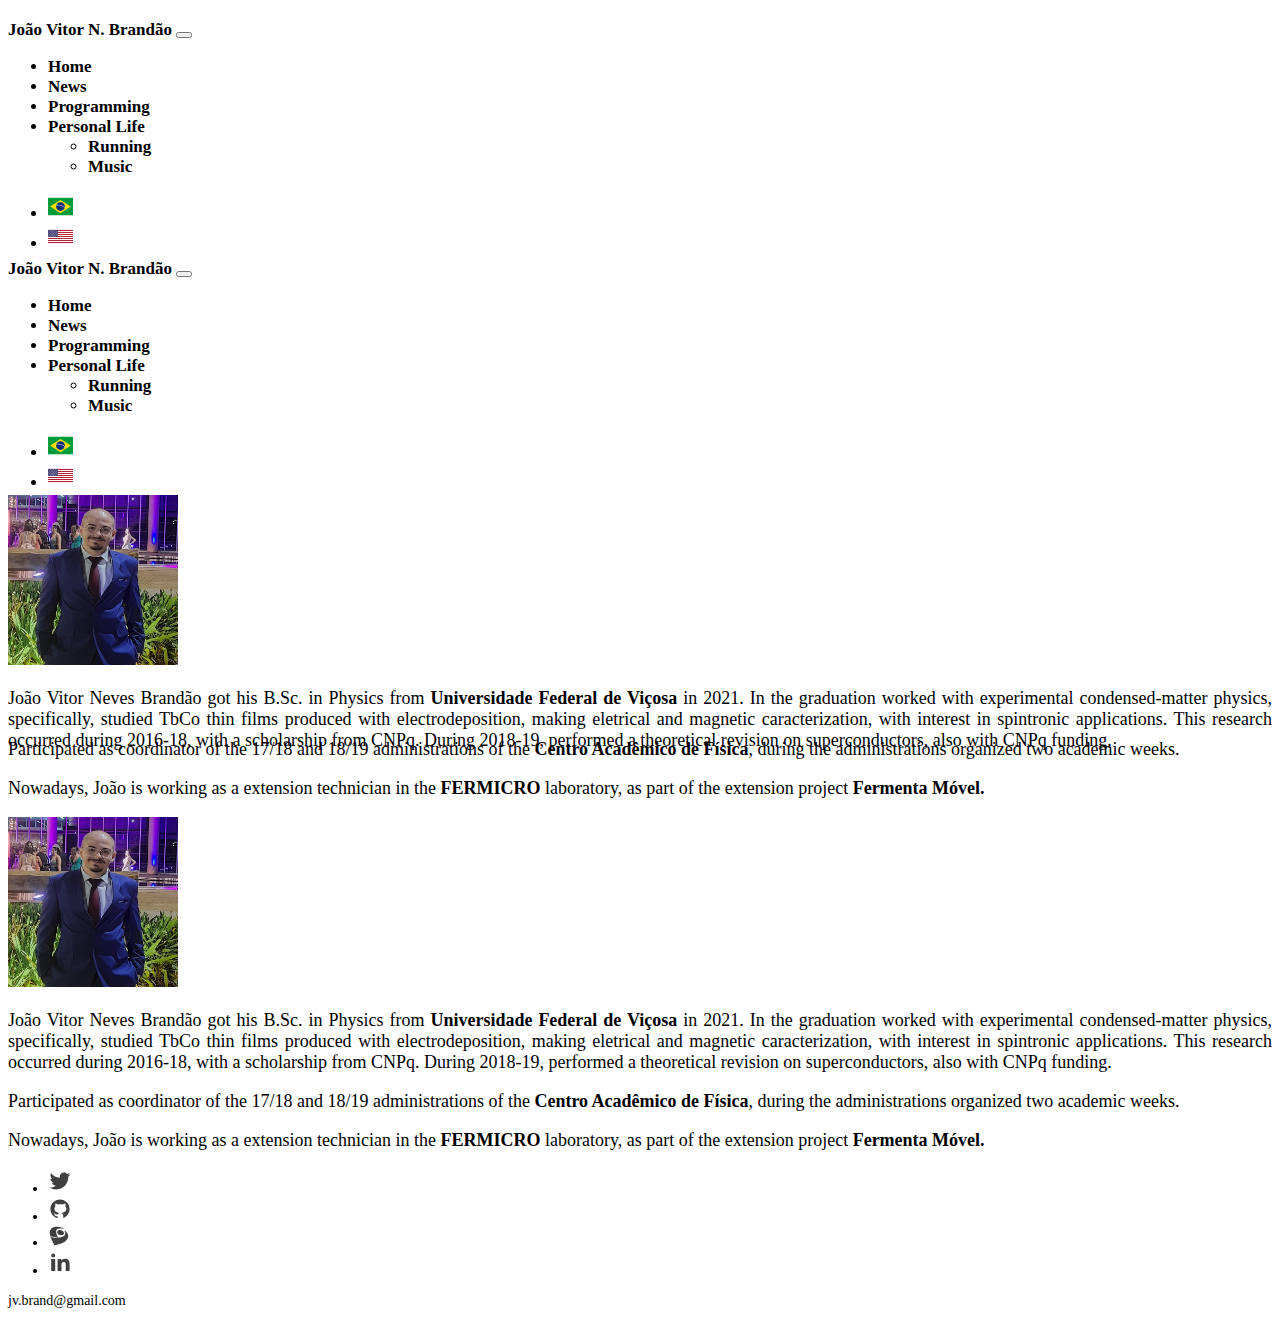
<file: index.html>
<!DOCTYPE html>

<html lang="en">
    <head>
        <meta charset="utf-8">
        <meta name="viewport" content="width=device-width, initial-scale=1">

        <link href="https://cdn.jsdelivr.net/npm/bootstrap@5.2.3/dist/css/bootstrap.min.css" rel="stylesheet" integrity="sha384-rbsA2VBKQhggwzxH7pPCaAqO46MgnOM80zW1RWuH61DGLwZJEdK2Kadq2F9CUG65" crossorigin="anonymous">
        <link href="styles.css" rel="stylesheet">

        <title>João Vitor N. Brandão</title>

    </head>
    <body>

        <!-- Navbar in screens on lg or bigger -->
        <header class="header-margin">
          <nav class="d-none d-lg-block navbar navbar-expand-lg bg-transparent sticky-top" aria-label="Main navigation">
            <div class="container-fluid d-flex align-items-center" role="navigation">
              <div class="d-flex justify-content-start ms-4 pe-4">
                <a class="navbar-brand" href="index.html">João Vitor N. Brandão</a>
                <button class="navbar-toggler" type="button" data-bs-toggle="collapse" data-bs-target="#navbarSupportedContent" aria-controls="navbarSupportedContent" aria-expanded="false" aria-label="Toggle navigation">
                  <span class="navbar-toggler-icon"></span>
                </button>
              </div>
              <div class="collapse navbar-collapse d-flex justify-content-center" id="navbarSupportedContent">
                <ul class="navbar-nav mb-lg-0">
                  <li class="nav-item">
                    <a class="nav-link active" aria-current="page" href="index.html">Home</a>
                  </li>
                  <li class="nav-item">
                    <a class="nav-link" href="news.html">News</a>
                  </li>
                  <li class="nav-item">
                    <a class="nav-link" href="programming.html">Programming</a>
                  </li>
                  <li class="nav-item dropdown">
                    <a class="nav-link dropdown-toggle" href="personal_life.html" role="button" data-bs-toggle="dropdown" aria-expanded="false">
                      Personal Life
                    </a>
                    <ul class="dropdown-menu">
                      <li><a class="dropdown-item" href="#">Running</a></li>
                      <li><a class="dropdown-item" href="#">Music</a></li>
                    </ul>
                  </li>
                </ul>
              </div>
              <div class="d-flex justify-content-end collapse navbar-collapse me-4 pe-4" id="navbarSupportedContent">
                <ul class="navbar-nav mb-lg-0">
                  <li class="nav-item"><a href="index_pt.html" class="nav-link"><img src="images/brasil.svg" class="flag"></a></li>
                  <li class="nav-item"><a href="index.html" class="nav-link"><img src="images/usa.svg" class="flag"></a></li>
                </ul>
              </div>
            </div>
          </nav>
        </header>

        <!-- Header on screens smaller than lg -->
        <header class="header-margin">
          <nav class="d-lg-none navbar bg-transparent sticky-top" aria-label="Main navigation">
            <div class="container-fluid d-flex justify-content-center align-items-center" role="navigation">
              <div class="m-auto p-auto">
                <a class="navbar-brand" href="index.html">João Vitor N. Brandão</a>
                <button class="navbar-toggler" type="button" data-bs-toggle="collapse" data-bs-target="#navbarSupportedContent" aria-controls="navbarSupportedContent" aria-expanded="false" aria-label="Toggle navigation">
                  <span class="navbar-toggler-icon"></span>
                </button>
              </div>
              <div class="collapse navbar-collapse" id="navbarSupportedContent">
                <ul class="navbar-nav mb-lg-0">
                  <li class="nav-item">
                    <a class="nav-link active" aria-current="page" href="index.html">Home</a>
                  </li>
                  <li class="nav-item">
                    <a class="nav-link" href="news.html">News</a>
                  </li>
                  <li class="nav-item">
                    <a class="nav-link" href="programming.html">Programming</a>
                  </li>
                  <li class="nav-item dropdown">
                    <a class="nav-link dropdown-toggle" href="personal_life.html" role="button" data-bs-toggle="dropdown" aria-expanded="false">
                      Personal Life
                    </a>
                    <ul class="dropdown-menu">
                      <li><a class="dropdown-item" href="#">Running</a></li>
                      <li><a class="dropdown-item" href="#">Music</a></li>
                    </ul>
                  </li>
                </ul>
              </div>
              <div class="collapse navbar-collapse" id="navbarSupportedContent">
                <ul class="navbar-nav mb-lg-0">
                  <li class="nav-item"><a href="index_pt.html" class="nav-link"><img src="images/brasil.svg" class="flag"></a></li>
                  <li class="nav-item"><a href="index.html" class="nav-link"><img src="images/usa.svg" class="flag"></a></li>
                </ul>
              </div>
          </nav>
        </header>

        <!-- Main text of the page on lg screen or bigger -->
        <main>
          <div class="d-none d-lg-block container text-center mx-auto my-auto px-auto py-auto">
            <div class="row justify-content-md-center">
              <div class="col col-lg-2 align-self-center">
                  <img src="images/profile_picture.jpg" id="profile" class=" img-fluid rounded-circle mx-auto d-block" alt="Picture of João Vitor">
              </div>
              <div class="col-6 m-4 p-4">
                  <p>João Vitor Neves Brandão got his B.Sc. in Physics from <a href="https://ufv.br/">Universidade Federal de Viçosa</a> in 2021. In the graduation worked with experimental condensed-matter physics, specifically, studied TbCo thin films produced with electrodeposition, making eletrical and magnetic caracterization, with interest in spintronic applications. This research occurred during 2016-18, with a scholarship from CNPq. During 2018-19, performed a theoretical revision on superconductors, also with CNPq funding.</p>
              </div>
            </div>

            <div id="negative" class="row justify-content-md-center mx-auto px-auto mb-4">
              <div class="col-8">
                <p>Participated as coordinator of the 17/18 and 18/19 administrations of the <a href="https://www.instagram.com/cafis.ufv/">Centro Acadêmico de Física</a>, during the administrations organized two academic weeks.</p>
                <p>Nowadays, João is working as a extension technician in the <a href="https://www.instagram.com/fermicro.ufv/">FERMICRO</a> laboratory, as part of the extension project <a href="https://www.instagram.com/fermentamovel/">Fermenta Móvel.</a></p>
              </div>
            </div>
          </div>
        </main>

        <!-- Main text of the page on screens smaller than lg -->
        <main>
          <div class="d-lg-none container text-center mx-auto my-auto px-auto py-auto">
            <div class="row justify-content-md-center my-4">
              <div class="col align-self-center">
                <img src="images/profile_picture.jpg" id="profile" class=" img-fluid rounded-circle mx-auto d-block" alt="Picture of João Vitor">
              </div>
            </div>
            <div class="row justify-content-md-center my-4">
              <div class="col align-self-center">
                <p>João Vitor Neves Brandão got his B.Sc. in Physics from <a href="https://ufv.br/">Universidade Federal de Viçosa</a> in 2021. In the graduation worked with experimental condensed-matter physics, specifically, studied TbCo thin films produced with electrodeposition, making eletrical and magnetic caracterization, with interest in spintronic applications. This research occurred during 2016-18, with a scholarship from CNPq. During 2018-19, performed a theoretical revision on superconductors, also with CNPq funding.</p>
                <p>Participated as coordinator of the 17/18 and 18/19 administrations of the <a href="https://www.instagram.com/cafis.ufv/">Centro Acadêmico de Física</a>, during the administrations organized two academic weeks.</p>
                <p>Nowadays, João is working as a extension technician in the <a href="https://www.instagram.com/fermicro.ufv/">FERMICRO</a> laboratory, as part of the extension project <a href="https://www.instagram.com/fermentamovel/">Fermenta Móvel.</a></p>
              </div>
            </div>
          </div>
        </main>

        <!-- Footer of the page -->
        <footer>
          <div class="container text-center">
            <div class="row justify-content-md-center">
              <ul class="list-inline">
                <li class="list-inline-item text-muted"><a href="https://twitter.com/JoaoLJ81"><img src="images/twitter.svg"></a></li>
                <li class="list-inline-item text-muted"><a href="https://github.com/JoaoLJ81"><img src="images/github.svg"></a></li>
                <li class="list-inline-item text-muted"><a href="http://lattes.cnpq.br/5144723806682925"><img src="images/lattes.svg"></a></li>
                <li class="list-inline-item text-muted"><a href="http://linkedin.com/in/joao-vitor-neves-brandao-313176255"><img src="images/linkedin.svg"></a></li>
              </ul>

            </div>

            <div class="row justify-content-center align-self-center">
              <p class="text-muted text-center">jv.brand@gmail.com</p>
            </div>
          </div>
        </footer>




        <script src="https://cdn.jsdelivr.net/npm/bootstrap@5.2.3/dist/js/bootstrap.bundle.min.js" integrity="sha384-kenU1KFdBIe4zVF0s0G1M5b4hcpxyD9F7jL+jjXkk+Q2h455rYXK/7HAuoJl+0I4" crossorigin="anonymous"></script>
    </body>
</html>
</file>
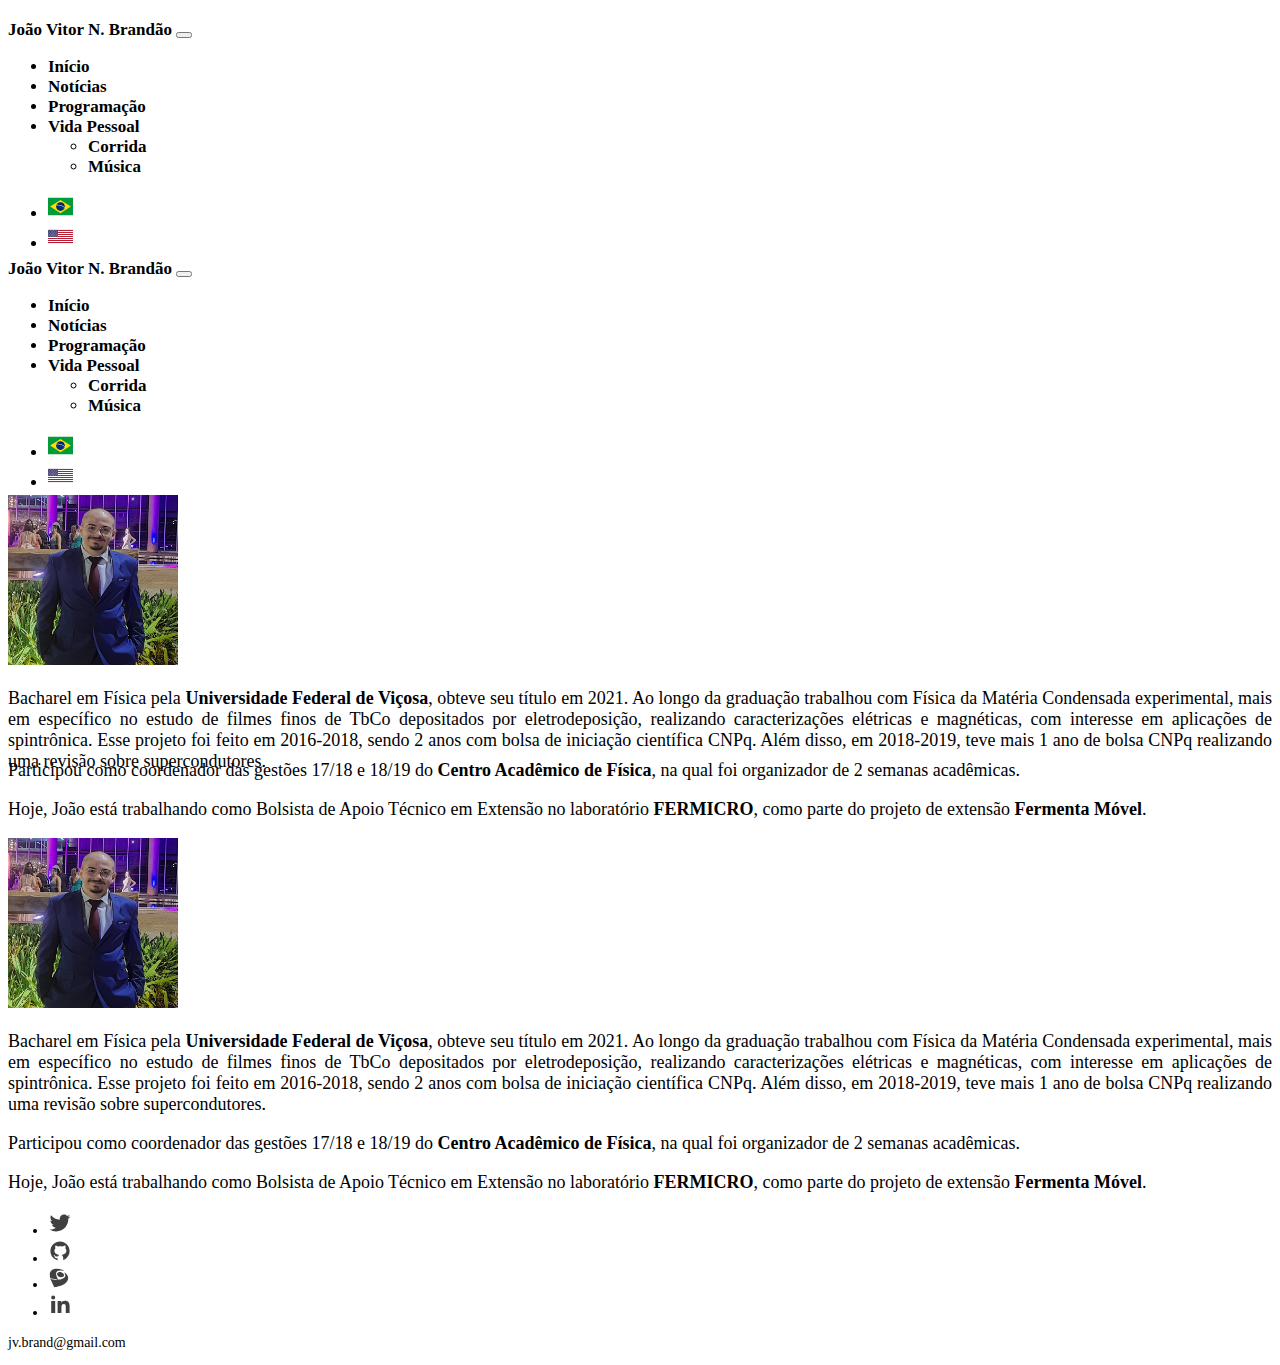
<file: index_pt.html>
<!DOCTYPE html>

<html lang="pt-BR">
    <head>
        <meta charset="utf-8">
        <meta name="viewport" content="width=device-width, initial-scale=1">

        <link href="https://cdn.jsdelivr.net/npm/bootstrap@5.2.3/dist/css/bootstrap.min.css" rel="stylesheet" integrity="sha384-rbsA2VBKQhggwzxH7pPCaAqO46MgnOM80zW1RWuH61DGLwZJEdK2Kadq2F9CUG65" crossorigin="anonymous">
        <link href="styles.css" rel="stylesheet">

        <title>João Vitor N. Brandão</title>

    </head>
    <body>

        <!-- Navbar in screens on lg or bigger -->
        <header class="header-margin">
            <nav class="d-none d-lg-block navbar navbar-expand-lg bg-transparent sticky-top" aria-label="Main navigation">
              <div class="container-fluid d-flex align-items-center" role="navigation">
                <div class="d-flex justify-content-start ms-4 pe-4">
                  <a class="navbar-brand" href="index.html">João Vitor N. Brandão</a>
                  <button class="navbar-toggler" type="button" data-bs-toggle="collapse" data-bs-target="#navbarSupportedContent" aria-controls="navbarSupportedContent" aria-expanded="false" aria-label="Toggle navigation">
                    <span class="navbar-toggler-icon"></span>
                  </button>
                </div>
                <div class="collapse navbar-collapse d-flex justify-content-center" id="navbarSupportedContent">
                  <ul class="navbar-nav mb-lg-0">
                    <li class="nav-item">
                      <a class="nav-link active" aria-current="page" href="index_pt.html">Início</a>
                    </li>
                    <li class="nav-item">
                      <a class="nav-link" href="news_pt.html">Notícias</a>
                    </li>
                    <li class="nav-item">
                      <a class="nav-link" href="programming_pt.html">Programação</a>
                    </li>
                    <li class="nav-item dropdown">
                      <a class="nav-link dropdown-toggle" href="personal_life_pt.html" role="button" data-bs-toggle="dropdown" aria-expanded="false">
                        Vida Pessoal
                      </a>
                      <ul class="dropdown-menu">
                        <li><a class="dropdown-item" href="#">Corrida</a></li>
                        <li><a class="dropdown-item" href="#">Música</a></li>
                      </ul>
                    </li>
                  </ul>
                </div>
                <div class="d-flex justify-content-end collapse navbar-collapse me-4 pe-4" id="navbarSupportedContent">
                  <ul class="navbar-nav mb-lg-0">
                    <li class="nav-item"><a href="index_pt.html" class="nav-link"><img src="images/brasil.svg" class="flag"></a></li>
                    <li class="nav-item"><a href="index.html" class="nav-link"><img src="images/usa.svg" class="flag"></a></li>
                  </ul>
                </div>
              </div>
            </nav>
          </header>

          <!-- Header on screens smaller than lg -->
          <header class="header-margin">
            <nav class="d-lg-none navbar bg-transparent sticky-top" aria-label="Main navigation">
              <div class="container-fluid d-flex justify-content-center align-items-center" role="navigation">
                <div class="m-auto p-auto">
                  <a class="navbar-brand" href="index_pt.html">João Vitor N. Brandão</a>
                  <button class="navbar-toggler" type="button" data-bs-toggle="collapse" data-bs-target="#navbarSupportedContent" aria-controls="navbarSupportedContent" aria-expanded="false" aria-label="Toggle navigation">
                    <span class="navbar-toggler-icon"></span>
                  </button>
                </div>
                <div class="collapse navbar-collapse" id="navbarSupportedContent">
                  <ul class="navbar-nav mb-lg-0">
                    <li class="nav-item">
                      <a class="nav-link active" aria-current="page" href="index_pt.html">Início</a>
                    </li>
                    <li class="nav-item">
                      <a class="nav-link" href="news_pt.html">Notícias</a>
                    </li>
                    <li class="nav-item">
                      <a class="nav-link" href="programming_pt.html">Programação</a>
                    </li>
                    <li class="nav-item dropdown">
                      <a class="nav-link dropdown-toggle" href="personal_life_pt.html" role="button" data-bs-toggle="dropdown" aria-expanded="false">
                        Vida Pessoal
                      </a>
                      <ul class="dropdown-menu">
                        <li><a class="dropdown-item" href="#">Corrida</a></li>
                        <li><a class="dropdown-item" href="#">Música</a></li>
                      </ul>
                    </li>
                  </ul>
                </div>
                <div class="collapse navbar-collapse" id="navbarSupportedContent">
                  <ul class="navbar-nav mb-lg-0">
                    <li class="nav-item"><a href="index_pt.html" class="nav-link"><img src="images/brasil.svg" class="flag"></a></li>
                    <li class="nav-item"><a href="index.html" class="nav-link"><img src="images/usa.svg" class="flag"></a></li>
                  </ul>
                </div>
            </nav>
          </header>

        <!-- Main text of the page on lg screen or bigger -->
        <main>
          <div class="d-none d-lg-block container text-center mx-auto my-auto px-auto py-auto">
            <div class="row justify-content-md-center">
              <div class="col col-lg-2 align-self-center">
                  <img src="images/profile_picture.jpg" id="profile" class=" img-fluid rounded-circle mx-auto d-block" alt="Picture of João Vitor">
              </div>
              <div class="col-6 m-4 p-4">
                <p>Bacharel em Física pela <a href="https://ufv.br/">Universidade Federal de Viçosa</a>, obteve seu título em 2021. Ao longo da graduação trabalhou com Física da Matéria Condensada experimental, mais em específico no estudo de filmes finos de TbCo depositados por eletrodeposição, realizando caracterizações elétricas e magnéticas, com interesse em aplicações de spintrônica. Esse projeto foi feito em 2016-2018, sendo 2 anos com bolsa de iniciação científica CNPq. Além disso, em 2018-2019, teve mais 1 ano de bolsa CNPq realizando uma revisão sobre supercondutores.</p>
              </div>
            </div>

            <div id="negative" class="row justify-content-md-center mx-auto px-auto mb-4">
              <div class="col-8">
                <p>Participou como coordenador das gestões 17/18 e 18/19 do <a href="https://www.instagram.com/cafis.ufv/">Centro Acadêmico de Física</a>, na qual foi organizador de 2 semanas acadêmicas.</p>
                <p>Hoje, João está trabalhando como Bolsista de Apoio Técnico em Extensão no laboratório <a href="https://www.instagram.com/fermicro.ufv/">FERMICRO</a>, como parte do projeto de extensão <a href="https://www.instagram.com/fermentamovel/">Fermenta Móvel</a>.
              </div>
            </div>
          </div>
        </main>

        <!-- Main text of the page on screens smaller than lg -->
        <main>
            <div class="d-lg-none container text-center mx-auto my-auto px-auto py-auto">
              <div class="row justify-content-md-center my-4">
                <div class="col align-self-center">
                  <img src="images/profile_picture.jpg" id="profile" class=" img-fluid rounded-circle mx-auto d-block" alt="Picture of João Vitor">
                </div>
              </div>
              <div class="row justify-content-md-center my-4">
                <div class="col align-self-center">
                    <p>Bacharel em Física pela <a href="https://ufv.br/">Universidade Federal de Viçosa</a>, obteve seu título em 2021. Ao longo da graduação trabalhou com Física da Matéria Condensada experimental, mais em específico no estudo de filmes finos de TbCo depositados por eletrodeposição, realizando caracterizações elétricas e magnéticas, com interesse em aplicações de spintrônica. Esse projeto foi feito em 2016-2018, sendo 2 anos com bolsa de iniciação científica CNPq. Além disso, em 2018-2019, teve mais 1 ano de bolsa CNPq realizando uma revisão sobre supercondutores.</p>
                    <p>Participou como coordenador das gestões 17/18 e 18/19 do <a href="https://www.instagram.com/cafis.ufv/">Centro Acadêmico de Física</a>, na qual foi organizador de 2 semanas acadêmicas.</p>
                    <p>Hoje, João está trabalhando como Bolsista de Apoio Técnico em Extensão no laboratório <a href="https://www.instagram.com/fermicro.ufv/">FERMICRO</a>, como parte do projeto de extensão <a href="https://www.instagram.com/fermentamovel/">Fermenta Móvel</a>.
                </div>
              </div>
            </div>
        </main>

        <!-- Footer of the page -->
        <footer>
          <div class="container text-center">
            <div class="row justify-content-md-center">
              <ul class="list-inline">
                <li class="list-inline-item text-muted"><a href="https://twitter.com/JoaoLJ81"><img src="images/twitter.svg"></a></li>
                <li class="list-inline-item text-muted"><a href="https://github.com/JoaoLJ81"><img src="images/github.svg"></a></li>
                <li class="list-inline-item text-muted"><a href="http://lattes.cnpq.br/5144723806682925"><img src="images/lattes.svg"></a></li>
                <li class="list-inline-item text-muted"><a href="http://linkedin.com/in/joao-vitor-neves-brandao-313176255"><img src="images/linkedin.svg"></a></li>
              </ul>

            </div>

            <div class="row justify-content-center align-self-center">
              <p class="text-muted text-center">jv.brand@gmail.com</p>
            </div>
          </div>
        </footer>




        <script src="https://cdn.jsdelivr.net/npm/bootstrap@5.2.3/dist/js/bootstrap.bundle.min.js" integrity="sha384-kenU1KFdBIe4zVF0s0G1M5b4hcpxyD9F7jL+jjXkk+Q2h455rYXK/7HAuoJl+0I4" crossorigin="anonymous"></script>
    </body>
</html>
</file>
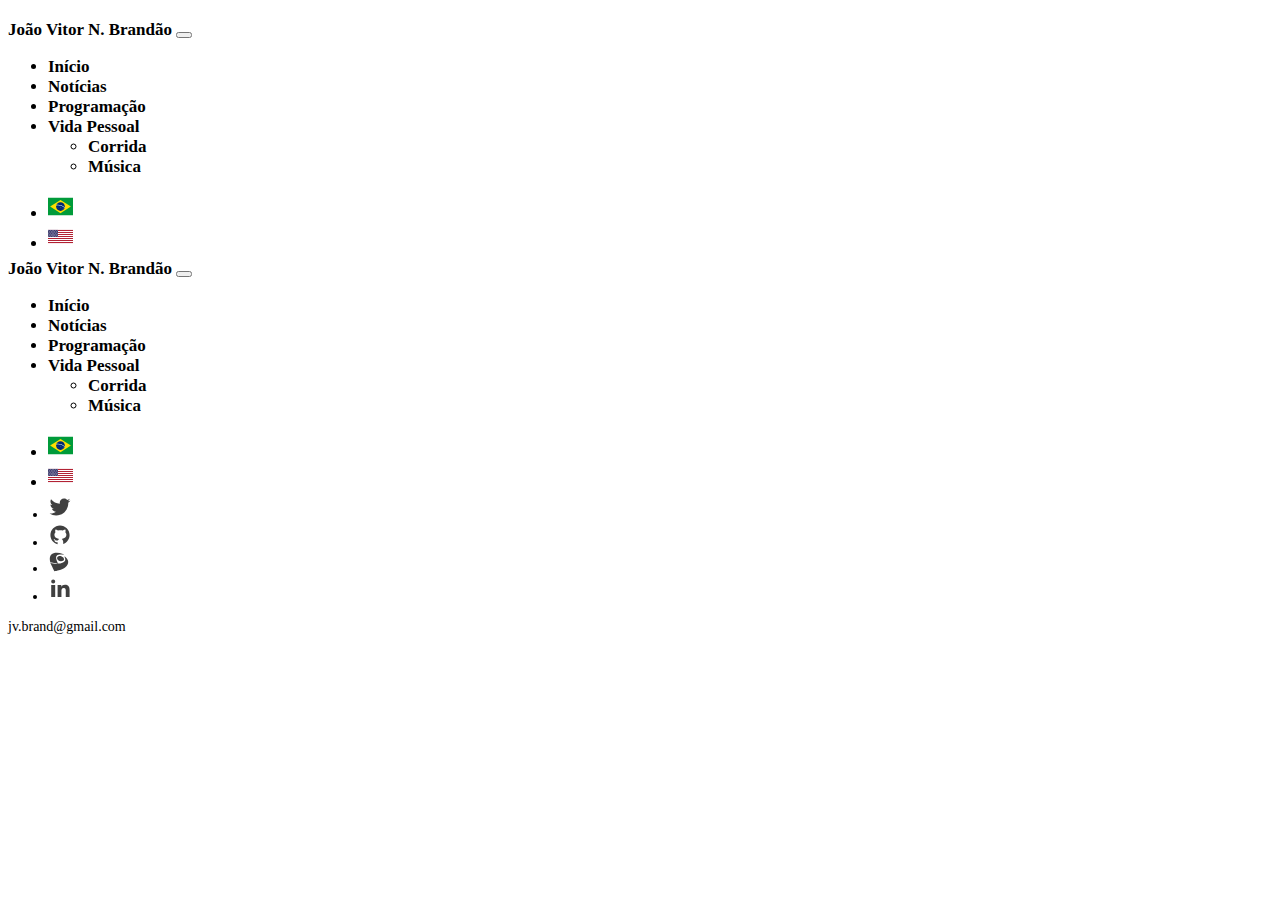
<file: news.html>
<!DOCTYPE html>

<html lang="en">
    <head>
        <meta charset="utf-8">
        <meta name="viewport" content="width=device-width, initial-scale=1">

        <link href="https://cdn.jsdelivr.net/npm/bootstrap@5.2.3/dist/css/bootstrap.min.css" rel="stylesheet" integrity="sha384-rbsA2VBKQhggwzxH7pPCaAqO46MgnOM80zW1RWuH61DGLwZJEdK2Kadq2F9CUG65" crossorigin="anonymous">
        <link href="styles.css" rel="stylesheet">

        <title>João Vitor N. Brandão</title>

    </head>
    <body>

        <!-- Navbar in screens on lg or bigger -->
        <header class="header-margin">
            <nav class="d-none d-lg-block navbar navbar-expand-lg bg-transparent sticky-top" aria-label="Main navigation">
              <div class="container-fluid d-flex align-items-center" role="navigation">
                <div class="d-flex justify-content-start ms-4 pe-4">
                  <a class="navbar-brand" href="index.html">João Vitor N. Brandão</a>
                  <button class="navbar-toggler" type="button" data-bs-toggle="collapse" data-bs-target="#navbarSupportedContent" aria-controls="navbarSupportedContent" aria-expanded="false" aria-label="Toggle navigation">
                    <span class="navbar-toggler-icon"></span>
                  </button>
                </div>
                <div class="collapse navbar-collapse d-flex justify-content-center" id="navbarSupportedContent">
                  <ul class="navbar-nav mb-lg-0">
                    <li class="nav-item">
                      <a class="nav-link active" aria-current="page" href="index.html">Início</a>
                    </li>
                    <li class="nav-item">
                      <a class="nav-link" href="news.html">Notícias</a>
                    </li>
                    <li class="nav-item">
                      <a class="nav-link" href="programming.html">Programação</a>
                    </li>
                    <li class="nav-item dropdown">
                      <a class="nav-link dropdown-toggle" href="personal_life.html" role="button" data-bs-toggle="dropdown" aria-expanded="false">
                        Vida Pessoal
                      </a>
                      <ul class="dropdown-menu">
                        <li><a class="dropdown-item" href="#">Corrida</a></li>
                        <li><a class="dropdown-item" href="#">Música</a></li>
                      </ul>
                    </li>
                  </ul>
                </div>
                <div class="d-flex justify-content-end collapse navbar-collapse me-4 pe-4" id="navbarSupportedContent">
                  <ul class="navbar-nav mb-lg-0">
                    <li class="nav-item"><a href="news_pt.html" class="nav-link"><img src="images/brasil.svg" class="flag"></a></li>
                    <li class="nav-item"><a href="news.html" class="nav-link"><img src="images/usa.svg" class="flag"></a></li>
                  </ul>
                </div>
              </div>
            </nav>
          </header>

          <!-- Header on screens smaller than lg -->
          <header class="header-margin">
            <nav class="d-lg-none navbar bg-transparent sticky-top" aria-label="Main navigation">
              <div class="container-fluid d-flex justify-content-center align-items-center" role="navigation">
                <div class="m-auto p-auto">
                  <a class="navbar-brand" href="index.html">João Vitor N. Brandão</a>
                  <button class="navbar-toggler" type="button" data-bs-toggle="collapse" data-bs-target="#navbarSupportedContent" aria-controls="navbarSupportedContent" aria-expanded="false" aria-label="Toggle navigation">
                    <span class="navbar-toggler-icon"></span>
                  </button>
                </div>
                <div class="collapse navbar-collapse" id="navbarSupportedContent">
                  <ul class="navbar-nav mb-lg-0">
                    <li class="nav-item">
                      <a class="nav-link active" aria-current="page" href="index.html">Início</a>
                    </li>
                    <li class="nav-item">
                      <a class="nav-link" href="news.html">Notícias</a>
                    </li>
                    <li class="nav-item">
                      <a class="nav-link" href="programming.html">Programação</a>
                    </li>
                    <li class="nav-item dropdown">
                      <a class="nav-link dropdown-toggle" href="personal_life.html" role="button" data-bs-toggle="dropdown" aria-expanded="false">
                        Vida Pessoal
                      </a>
                      <ul class="dropdown-menu">
                        <li><a class="dropdown-item" href="#">Corrida</a></li>
                        <li><a class="dropdown-item" href="#">Música</a></li>
                      </ul>
                    </li>
                  </ul>
                </div>
                <div class="collapse navbar-collapse" id="navbarSupportedContent">
                  <ul class="navbar-nav mb-lg-0">
                    <li class="nav-item"><a href="news_pt.html" class="nav-link"><img src="images/brasil.svg" class="flag"></a></li>
                    <li class="nav-item"><a href="news.html" class="nav-link"><img src="images/usa.svg" class="flag"></a></li>
                  </ul>
                </div>
            </nav>
          </header>

        <!-- Main text of the page -->
        <body>

        </body>

        <!-- Footer of the page -->
        <footer>
          <div class="container text-center">
            <div class="row justify-content-md-center">
              <ul class="list-inline">
                <li class="list-inline-item text-muted"><a href="https://twitter.com/JoaoLJ81"><img src="images/twitter.svg"></a></li>
                <li class="list-inline-item text-muted"><a href="https://github.com/JoaoLJ81"><img src="images/github.svg"></a></li>
                <li class="list-inline-item text-muted"><a href="http://lattes.cnpq.br/5144723806682925"><img src="images/lattes.svg"></a></li>
                <li class="list-inline-item text-muted"><a href="http://linkedin.com/in/joao-vitor-neves-brandao-313176255"><img src="images/linkedin.svg"></a></li>
              </ul>
            </div>

            <div class="row justify-content-center align-self-center">
              <p class="text-muted text-center">jv.brand@gmail.com</p>
            </div>
          </div>
        </footer>




        <script src="https://cdn.jsdelivr.net/npm/bootstrap@5.2.3/dist/js/bootstrap.bundle.min.js" integrity="sha384-kenU1KFdBIe4zVF0s0G1M5b4hcpxyD9F7jL+jjXkk+Q2h455rYXK/7HAuoJl+0I4" crossorigin="anonymous"></script>
    </body>
</html>
</file>
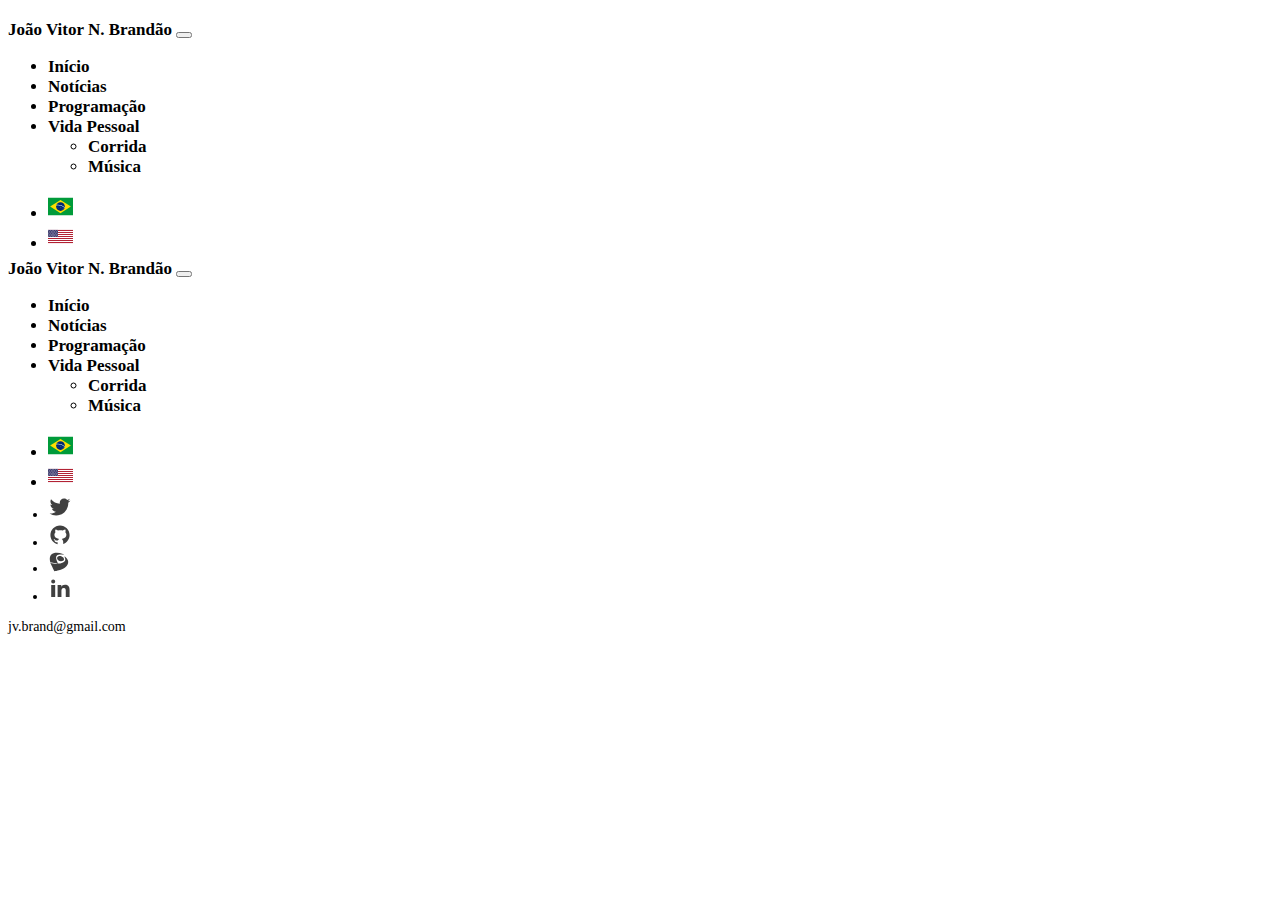
<file: news_pt.html>
<!DOCTYPE html>

<html lang="en">
    <head>
        <meta charset="utf-8">
        <meta name="viewport" content="width=device-width, initial-scale=1">

        <link href="https://cdn.jsdelivr.net/npm/bootstrap@5.2.3/dist/css/bootstrap.min.css" rel="stylesheet" integrity="sha384-rbsA2VBKQhggwzxH7pPCaAqO46MgnOM80zW1RWuH61DGLwZJEdK2Kadq2F9CUG65" crossorigin="anonymous">
        <link href="styles.css" rel="stylesheet">

        <title>João Vitor N. Brandão</title>

    </head>
    <body>

        <!-- Navbar in screens on lg or bigger -->
        <header class="header-margin">
            <nav class="d-none d-lg-block navbar navbar-expand-lg bg-transparent sticky-top" aria-label="Main navigation">
              <div class="container-fluid d-flex align-items-center" role="navigation">
                <div class="d-flex justify-content-start ms-4 pe-4">
                  <a class="navbar-brand" href="index.html">João Vitor N. Brandão</a>
                  <button class="navbar-toggler" type="button" data-bs-toggle="collapse" data-bs-target="#navbarSupportedContent" aria-controls="navbarSupportedContent" aria-expanded="false" aria-label="Toggle navigation">
                    <span class="navbar-toggler-icon"></span>
                  </button>
                </div>
                <div class="collapse navbar-collapse d-flex justify-content-center" id="navbarSupportedContent">
                  <ul class="navbar-nav mb-lg-0">
                    <li class="nav-item">
                      <a class="nav-link active" aria-current="page" href="index_pt.html">Início</a>
                    </li>
                    <li class="nav-item">
                      <a class="nav-link" href="news_pt.html">Notícias</a>
                    </li>
                    <li class="nav-item">
                      <a class="nav-link" href="programming_pt.html">Programação</a>
                    </li>
                    <li class="nav-item dropdown">
                      <a class="nav-link dropdown-toggle" href="personal_life_pt.html" role="button" data-bs-toggle="dropdown" aria-expanded="false">
                        Vida Pessoal
                      </a>
                      <ul class="dropdown-menu">
                        <li><a class="dropdown-item" href="#">Corrida</a></li>
                        <li><a class="dropdown-item" href="#">Música</a></li>
                      </ul>
                    </li>
                  </ul>
                </div>
                <div class="d-flex justify-content-end collapse navbar-collapse me-4 pe-4" id="navbarSupportedContent">
                  <ul class="navbar-nav mb-lg-0">
                    <li class="nav-item"><a href="news_pt.html" class="nav-link"><img src="images/brasil.svg" class="flag"></a></li>
                    <li class="nav-item"><a href="news.html" class="nav-link"><img src="images/usa.svg" class="flag"></a></li>
                  </ul>
                </div>
              </div>
            </nav>
          </header>

          <!-- Header on screens smaller than lg -->
          <header class="header-margin">
            <nav class="d-lg-none navbar bg-transparent sticky-top" aria-label="Main navigation">
              <div class="container-fluid d-flex justify-content-center align-items-center" role="navigation">
                <div class="m-auto p-auto">
                  <a class="navbar-brand" href="index_pt.html">João Vitor N. Brandão</a>
                  <button class="navbar-toggler" type="button" data-bs-toggle="collapse" data-bs-target="#navbarSupportedContent" aria-controls="navbarSupportedContent" aria-expanded="false" aria-label="Toggle navigation">
                    <span class="navbar-toggler-icon"></span>
                  </button>
                </div>
                <div class="collapse navbar-collapse" id="navbarSupportedContent">
                  <ul class="navbar-nav mb-lg-0">
                    <li class="nav-item">
                      <a class="nav-link active" aria-current="page" href="index_pt.html">Início</a>
                    </li>
                    <li class="nav-item">
                      <a class="nav-link" href="news_pt.html">Notícias</a>
                    </li>
                    <li class="nav-item">
                      <a class="nav-link" href="programming_pt.html">Programação</a>
                    </li>
                    <li class="nav-item dropdown">
                      <a class="nav-link dropdown-toggle" href="personal_life_pt.html" role="button" data-bs-toggle="dropdown" aria-expanded="false">
                        Vida Pessoal
                      </a>
                      <ul class="dropdown-menu">
                        <li><a class="dropdown-item" href="#">Corrida</a></li>
                        <li><a class="dropdown-item" href="#">Música</a></li>
                      </ul>
                    </li>
                  </ul>
                </div>
                <div class="collapse navbar-collapse" id="navbarSupportedContent">
                  <ul class="navbar-nav mb-lg-0">
                    <li class="nav-item"><a href="news_pt.html" class="nav-link"><img src="images/brasil.svg" class="flag"></a></li>
                    <li class="nav-item"><a href="news.html" class="nav-link"><img src="images/usa.svg" class="flag"></a></li>
                  </ul>
                </div>
            </nav>
          </header>

        <!-- Main text of the page -->
        <body>

        </body>

        <!-- Footer of the page -->
        <footer>
          <div class="container text-center">
            <div class="row justify-content-md-center">
              <ul class="list-inline">
                <li class="list-inline-item text-muted"><a href="https://twitter.com/JoaoLJ81"><img src="images/twitter.svg"></a></li>
                <li class="list-inline-item text-muted"><a href="https://github.com/JoaoLJ81"><img src="images/github.svg"></a></li>
                <li class="list-inline-item text-muted"><a href="http://lattes.cnpq.br/5144723806682925"><img src="images/lattes.svg"></a></li>
                <li class="list-inline-item text-muted"><a href="http://linkedin.com/in/joao-vitor-neves-brandao-313176255"><img src="images/linkedin.svg"></a></li>
              </ul>
            </div>

            <div class="row justify-content-center align-self-center">
              <p class="text-muted text-center">jv.brand@gmail.com</p>
            </div>
          </div>
        </footer>




        <script src="https://cdn.jsdelivr.net/npm/bootstrap@5.2.3/dist/js/bootstrap.bundle.min.js" integrity="sha384-kenU1KFdBIe4zVF0s0G1M5b4hcpxyD9F7jL+jjXkk+Q2h455rYXK/7HAuoJl+0I4" crossorigin="anonymous"></script>
    </body>
</html>
</file>
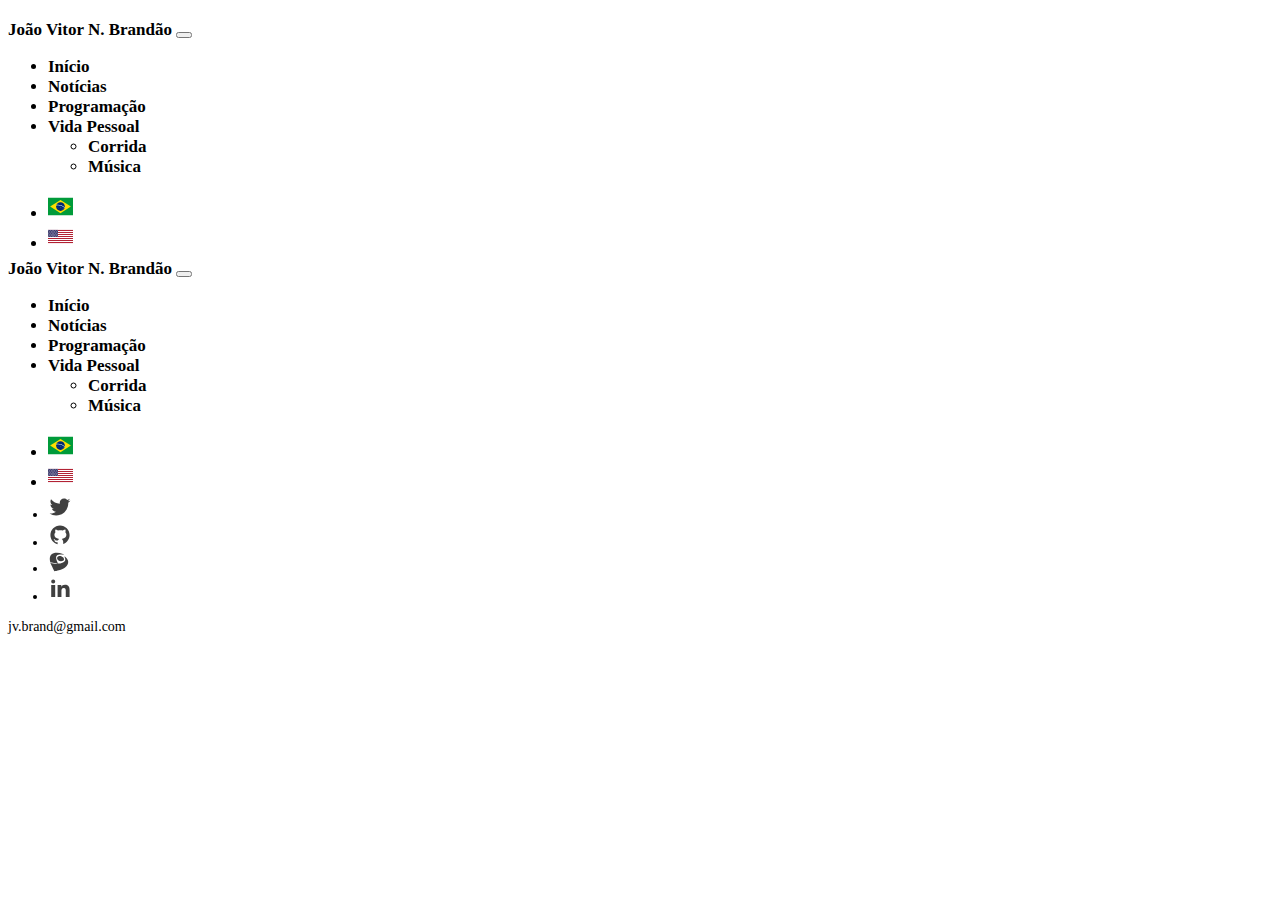
<file: personal_life.html>
<!DOCTYPE html>

<html lang="en">
    <head>
        <meta charset="utf-8">
        <meta name="viewport" content="width=device-width, initial-scale=1">

        <link href="https://cdn.jsdelivr.net/npm/bootstrap@5.2.3/dist/css/bootstrap.min.css" rel="stylesheet" integrity="sha384-rbsA2VBKQhggwzxH7pPCaAqO46MgnOM80zW1RWuH61DGLwZJEdK2Kadq2F9CUG65" crossorigin="anonymous">
        <link href="styles.css" rel="stylesheet">

        <title>João Vitor N. Brandão</title>

    </head>
    <body>

        <!-- Navbar in screens on lg or bigger -->
        <header class="header-margin">
            <nav class="d-none d-lg-block navbar navbar-expand-lg bg-transparent sticky-top" aria-label="Main navigation">
              <div class="container-fluid d-flex align-items-center" role="navigation">
                <div class="d-flex justify-content-start ms-4 pe-4">
                  <a class="navbar-brand" href="index.html">João Vitor N. Brandão</a>
                  <button class="navbar-toggler" type="button" data-bs-toggle="collapse" data-bs-target="#navbarSupportedContent" aria-controls="navbarSupportedContent" aria-expanded="false" aria-label="Toggle navigation">
                    <span class="navbar-toggler-icon"></span>
                  </button>
                </div>
                <div class="collapse navbar-collapse d-flex justify-content-center" id="navbarSupportedContent">
                  <ul class="navbar-nav mb-lg-0">
                    <li class="nav-item">
                      <a class="nav-link active" aria-current="page" href="index.html">Início</a>
                    </li>
                    <li class="nav-item">
                      <a class="nav-link" href="news.html">Notícias</a>
                    </li>
                    <li class="nav-item">
                      <a class="nav-link" href="programming.html">Programação</a>
                    </li>
                    <li class="nav-item dropdown">
                      <a class="nav-link dropdown-toggle" href="personal_life.html" role="button" data-bs-toggle="dropdown" aria-expanded="false">
                        Vida Pessoal
                      </a>
                      <ul class="dropdown-menu">
                        <li><a class="dropdown-item" href="#">Corrida</a></li>
                        <li><a class="dropdown-item" href="#">Música</a></li>
                      </ul>
                    </li>
                  </ul>
                </div>
                <div class="d-flex justify-content-end collapse navbar-collapse me-4 pe-4" id="navbarSupportedContent">
                  <ul class="navbar-nav mb-lg-0">
                    <li class="nav-item"><a href="personal_life_pt.html" class="nav-link"><img src="images/brasil.svg" class="flag"></a></li>
                    <li class="nav-item"><a href="personal_life.html" class="nav-link"><img src="images/usa.svg" class="flag"></a></li>
                  </ul>
                </div>
              </div>
            </nav>
          </header>

          <!-- Header on screens smaller than lg -->
          <header class="header-margin">
            <nav class="d-lg-none navbar bg-transparent sticky-top" aria-label="Main navigation">
              <div class="container-fluid d-flex justify-content-center align-items-center" role="navigation">
                <div class="m-auto p-auto">
                  <a class="navbar-brand" href="index.html">João Vitor N. Brandão</a>
                  <button class="navbar-toggler" type="button" data-bs-toggle="collapse" data-bs-target="#navbarSupportedContent" aria-controls="navbarSupportedContent" aria-expanded="false" aria-label="Toggle navigation">
                    <span class="navbar-toggler-icon"></span>
                  </button>
                </div>
                <div class="collapse navbar-collapse" id="navbarSupportedContent">
                  <ul class="navbar-nav mb-lg-0">
                    <li class="nav-item">
                      <a class="nav-link active" aria-current="page" href="index.html">Início</a>
                    </li>
                    <li class="nav-item">
                      <a class="nav-link" href="news.html">Notícias</a>
                    </li>
                    <li class="nav-item">
                      <a class="nav-link" href="programming.html">Programação</a>
                    </li>
                    <li class="nav-item dropdown">
                      <a class="nav-link dropdown-toggle" href="personal_life.html" role="button" data-bs-toggle="dropdown" aria-expanded="false">
                        Vida Pessoal
                      </a>
                      <ul class="dropdown-menu">
                        <li><a class="dropdown-item" href="#">Corrida</a></li>
                        <li><a class="dropdown-item" href="#">Música</a></li>
                      </ul>
                    </li>
                  </ul>
                </div>
                <div class="collapse navbar-collapse" id="navbarSupportedContent">
                  <ul class="navbar-nav mb-lg-0">
                    <li class="nav-item"><a href="personal_life_pt.html" class="nav-link"><img src="images/brasil.svg" class="flag"></a></li>
                    <li class="nav-item"><a href="personal_life.html" class="nav-link"><img src="images/usa.svg" class="flag"></a></li>
                  </ul>
                </div>
            </nav>
          </header>

        <!-- Main text of the page -->
        <body>

        </body>

        <!-- Footer of the page -->
        <footer>
          <div class="container text-center">
            <div class="row justify-content-md-center">
              <ul class="list-inline">
                <li class="list-inline-item text-muted"><a href="https://twitter.com/JoaoLJ81"><img src="images/twitter.svg"></a></li>
                <li class="list-inline-item text-muted"><a href="https://github.com/JoaoLJ81"><img src="images/github.svg"></a></li>
                <li class="list-inline-item text-muted"><a href="http://lattes.cnpq.br/5144723806682925"><img src="images/lattes.svg"></a></li>
                <li class="list-inline-item text-muted"><a href="http://linkedin.com/in/joao-vitor-neves-brandao-313176255"><img src="images/linkedin.svg"></a></li>
              </ul>
            </div>

            <div class="row justify-content-center align-self-center">
              <p class="text-muted text-center">jv.brand@gmail.com</p>
            </div>
          </div>
        </footer>




        <script src="https://cdn.jsdelivr.net/npm/bootstrap@5.2.3/dist/js/bootstrap.bundle.min.js" integrity="sha384-kenU1KFdBIe4zVF0s0G1M5b4hcpxyD9F7jL+jjXkk+Q2h455rYXK/7HAuoJl+0I4" crossorigin="anonymous"></script>
    </body>
</html>
</file>
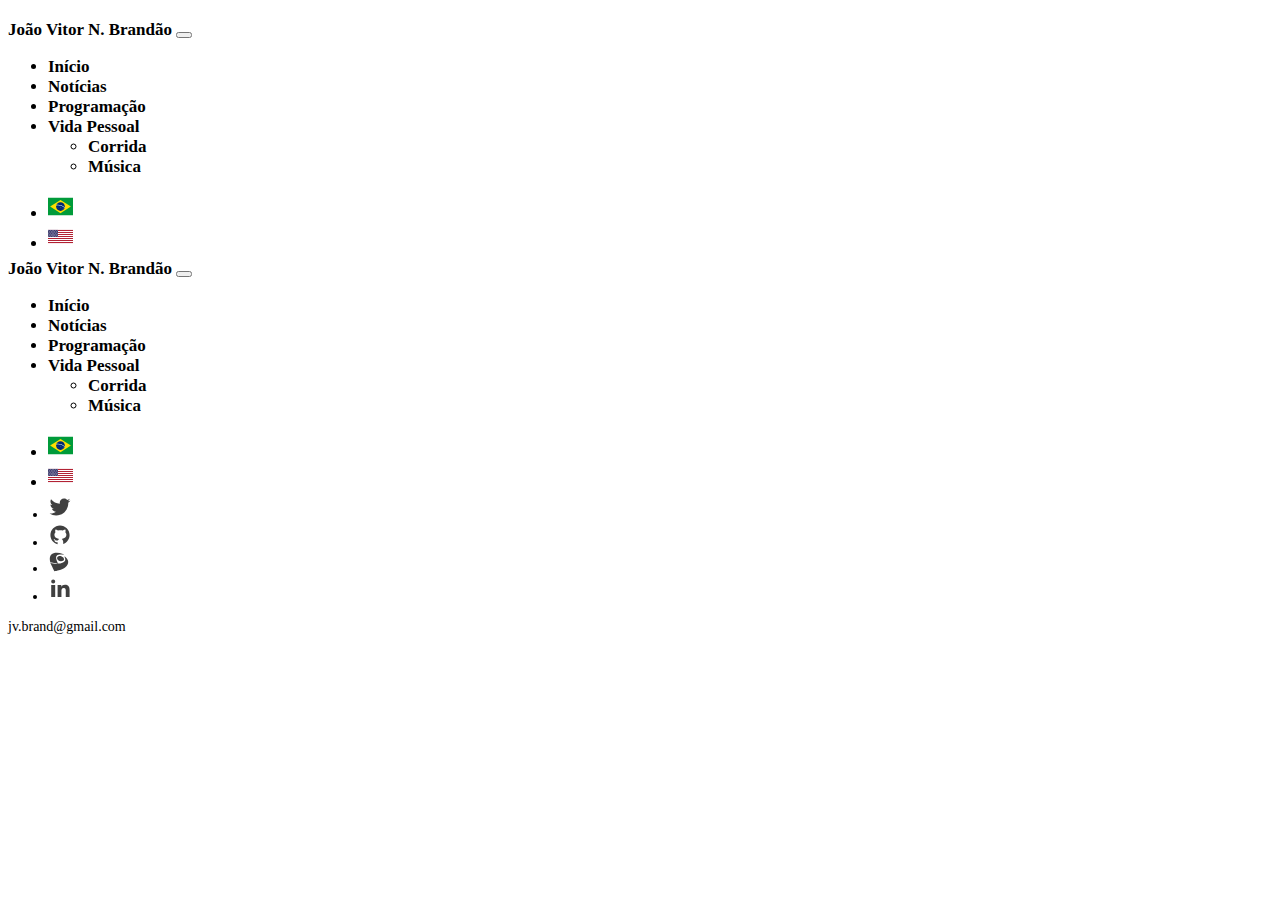
<file: personal_life_pt.html>
<!DOCTYPE html>

<html lang="en">
    <head>
        <meta charset="utf-8">
        <meta name="viewport" content="width=device-width, initial-scale=1">

        <link href="https://cdn.jsdelivr.net/npm/bootstrap@5.2.3/dist/css/bootstrap.min.css" rel="stylesheet" integrity="sha384-rbsA2VBKQhggwzxH7pPCaAqO46MgnOM80zW1RWuH61DGLwZJEdK2Kadq2F9CUG65" crossorigin="anonymous">
        <link href="styles.css" rel="stylesheet">

        <title>João Vitor N. Brandão</title>

    </head>

    <body>

        <!-- Navbar in screens on lg or bigger -->
        <header class="header-margin">
            <nav class="d-none d-lg-block navbar navbar-expand-lg bg-transparent sticky-top" aria-label="Main navigation">
              <div class="container-fluid d-flex align-items-center" role="navigation">
                <div class="d-flex justify-content-start ms-4 pe-4">
                  <a class="navbar-brand" href="index.html">João Vitor N. Brandão</a>
                  <button class="navbar-toggler" type="button" data-bs-toggle="collapse" data-bs-target="#navbarSupportedContent" aria-controls="navbarSupportedContent" aria-expanded="false" aria-label="Toggle navigation">
                    <span class="navbar-toggler-icon"></span>
                  </button>
                </div>
                <div class="collapse navbar-collapse d-flex justify-content-center" id="navbarSupportedContent">
                  <ul class="navbar-nav mb-lg-0">
                    <li class="nav-item">
                      <a class="nav-link active" aria-current="page" href="index_pt.html">Início</a>
                    </li>
                    <li class="nav-item">
                      <a class="nav-link" href="news_pt.html">Notícias</a>
                    </li>
                    <li class="nav-item">
                      <a class="nav-link" href="programming_pt.html">Programação</a>
                    </li>
                    <li class="nav-item dropdown">
                      <a class="nav-link dropdown-toggle" href="personal_life_pt.html" role="button" data-bs-toggle="dropdown" aria-expanded="false">
                        Vida Pessoal
                      </a>
                      <ul class="dropdown-menu">
                        <li><a class="dropdown-item" href="#">Corrida</a></li>
                        <li><a class="dropdown-item" href="#">Música</a></li>
                      </ul>
                    </li>
                  </ul>
                </div>
                <div class="d-flex justify-content-end collapse navbar-collapse me-4 pe-4" id="navbarSupportedContent">
                  <ul class="navbar-nav mb-lg-0">
                    <li class="nav-item"><a href="personal_life_pt.html" class="nav-link"><img src="images/brasil.svg" class="flag"></a></li>
                    <li class="nav-item"><a href="personal_life.html" class="nav-link"><img src="images/usa.svg" class="flag"></a></li>
                  </ul>
                </div>
              </div>
            </nav>
          </header>

          <!-- Header on screens smaller than lg -->
          <header class="header-margin">
            <nav class="d-lg-none navbar bg-transparent sticky-top" aria-label="Main navigation">
              <div class="container-fluid d-flex justify-content-center align-items-center" role="navigation">
                <div class="m-auto p-auto">
                  <a class="navbar-brand" href="index_pt.html">João Vitor N. Brandão</a>
                  <button class="navbar-toggler" type="button" data-bs-toggle="collapse" data-bs-target="#navbarSupportedContent" aria-controls="navbarSupportedContent" aria-expanded="false" aria-label="Toggle navigation">
                    <span class="navbar-toggler-icon"></span>
                  </button>
                </div>
                <div class="collapse navbar-collapse" id="navbarSupportedContent">
                  <ul class="navbar-nav mb-lg-0">
                    <li class="nav-item">
                      <a class="nav-link active" aria-current="page" href="index_pt.html">Início</a>
                    </li>
                    <li class="nav-item">
                      <a class="nav-link" href="news_pt.html">Notícias</a>
                    </li>
                    <li class="nav-item">
                      <a class="nav-link" href="programming_pt.html">Programação</a>
                    </li>
                    <li class="nav-item dropdown">
                      <a class="nav-link dropdown-toggle" href="personal_life_pt.html" role="button" data-bs-toggle="dropdown" aria-expanded="false">
                        Vida Pessoal
                      </a>
                      <ul class="dropdown-menu">
                        <li><a class="dropdown-item" href="#">Corrida</a></li>
                        <li><a class="dropdown-item" href="#">Música</a></li>
                      </ul>
                    </li>
                  </ul>
                </div>
                <div class="collapse navbar-collapse" id="navbarSupportedContent">
                  <ul class="navbar-nav mb-lg-0">
                    <li class="nav-item"><a href="personal_life_pt.html" class="nav-link"><img src="images/brasil.svg" class="flag"></a></li>
                    <li class="nav-item"><a href="personal_life.html" class="nav-link"><img src="images/usa.svg" class="flag"></a></li>
                  </ul>
                </div>
            </nav>
          </header>

        <!-- Main text of the page -->
        <body>

        </body>

        <!-- Footer of the page -->
        <footer>
          <div class="container text-center">
            <div class="row justify-content-md-center">
              <ul class="list-inline">
                <li class="list-inline-item text-muted"><a href="https://twitter.com/JoaoLJ81"><img src="images/twitter.svg"></a></li>
                <li class="list-inline-item text-muted"><a href="https://github.com/JoaoLJ81"><img src="images/github.svg"></a></li>
                <li class="list-inline-item text-muted"><a href="http://lattes.cnpq.br/5144723806682925"><img src="images/lattes.svg"></a></li>
                <li class="list-inline-item text-muted"><a href="http://linkedin.com/in/joao-vitor-neves-brandao-313176255"><img src="images/linkedin.svg"></a></li>
              </ul>
            </div>

            <div class="row justify-content-center align-self-center">
              <p class="text-muted text-center">jv.brand@gmail.com</p>
            </div>
          </div>
        </footer>




        <script src="https://cdn.jsdelivr.net/npm/bootstrap@5.2.3/dist/js/bootstrap.bundle.min.js" integrity="sha384-kenU1KFdBIe4zVF0s0G1M5b4hcpxyD9F7jL+jjXkk+Q2h455rYXK/7HAuoJl+0I4" crossorigin="anonymous"></script>
    </body>
</html>
</file>
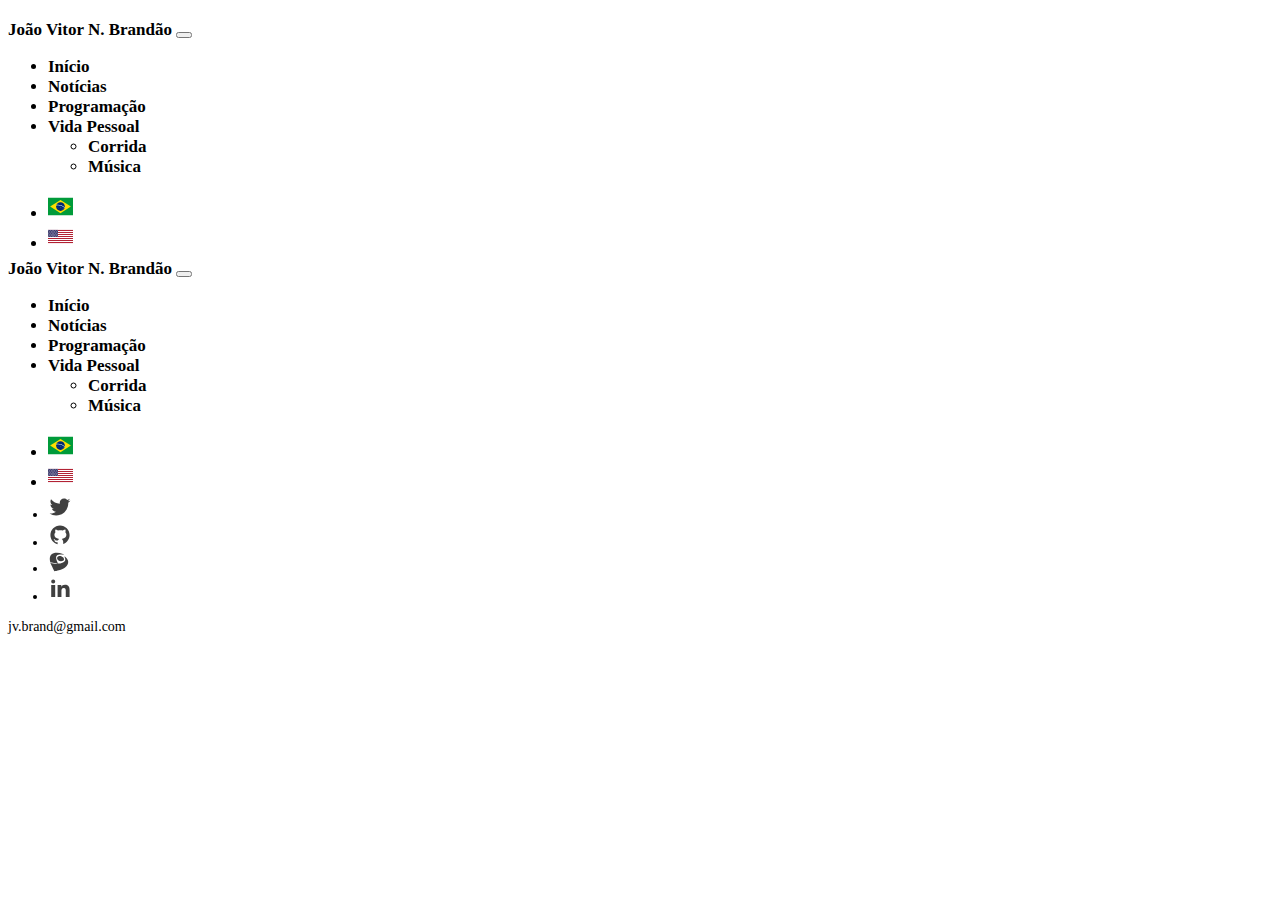
<file: programming.html>
<!DOCTYPE html>

<html lang="en">
    <head>
        <meta charset="utf-8">
        <meta name="viewport" content="width=device-width, initial-scale=1">

        <link href="https://cdn.jsdelivr.net/npm/bootstrap@5.2.3/dist/css/bootstrap.min.css" rel="stylesheet" integrity="sha384-rbsA2VBKQhggwzxH7pPCaAqO46MgnOM80zW1RWuH61DGLwZJEdK2Kadq2F9CUG65" crossorigin="anonymous">
        <link href="styles.css" rel="stylesheet">

        <title>João Vitor N. Brandão</title>

    </head>
    <body>

        <!-- Navbar in screens on lg or bigger -->
        <header class="header-margin">
            <nav class="d-none d-lg-block navbar navbar-expand-lg bg-transparent sticky-top" aria-label="Main navigation">
              <div class="container-fluid d-flex align-items-center" role="navigation">
                <div class="d-flex justify-content-start ms-4 pe-4">
                  <a class="navbar-brand" href="index.html">João Vitor N. Brandão</a>
                  <button class="navbar-toggler" type="button" data-bs-toggle="collapse" data-bs-target="#navbarSupportedContent" aria-controls="navbarSupportedContent" aria-expanded="false" aria-label="Toggle navigation">
                    <span class="navbar-toggler-icon"></span>
                  </button>
                </div>
                <div class="collapse navbar-collapse d-flex justify-content-center" id="navbarSupportedContent">
                  <ul class="navbar-nav mb-lg-0">
                    <li class="nav-item">
                      <a class="nav-link active" aria-current="page" href="index.html">Início</a>
                    </li>
                    <li class="nav-item">
                      <a class="nav-link" href="news.html">Notícias</a>
                    </li>
                    <li class="nav-item">
                      <a class="nav-link" href="programming.html">Programação</a>
                    </li>
                    <li class="nav-item dropdown">
                      <a class="nav-link dropdown-toggle" href="personal_life.html" role="button" data-bs-toggle="dropdown" aria-expanded="false">
                        Vida Pessoal
                      </a>
                      <ul class="dropdown-menu">
                        <li><a class="dropdown-item" href="#">Corrida</a></li>
                        <li><a class="dropdown-item" href="#">Música</a></li>
                      </ul>
                    </li>
                  </ul>
                </div>
                <div class="d-flex justify-content-end collapse navbar-collapse me-4 pe-4" id="navbarSupportedContent">
                  <ul class="navbar-nav mb-lg-0">
                    <li class="nav-item"><a href="programming_pt.html" class="nav-link"><img src="images/brasil.svg" class="flag"></a></li>
                    <li class="nav-item"><a href="programming.html" class="nav-link"><img src="images/usa.svg" class="flag"></a></li>
                  </ul>
                </div>
              </div>
            </nav>
          </header>

          <!-- Header on screens smaller than lg -->
          <header class="header-margin">
            <nav class="d-lg-none navbar bg-transparent sticky-top" aria-label="Main navigation">
              <div class="container-fluid d-flex justify-content-center align-items-center" role="navigation">
                <div class="m-auto p-auto">
                  <a class="navbar-brand" href="index.html">João Vitor N. Brandão</a>
                  <button class="navbar-toggler" type="button" data-bs-toggle="collapse" data-bs-target="#navbarSupportedContent" aria-controls="navbarSupportedContent" aria-expanded="false" aria-label="Toggle navigation">
                    <span class="navbar-toggler-icon"></span>
                  </button>
                </div>
                <div class="collapse navbar-collapse" id="navbarSupportedContent">
                  <ul class="navbar-nav mb-lg-0">
                    <li class="nav-item">
                      <a class="nav-link active" aria-current="page" href="index.html">Início</a>
                    </li>
                    <li class="nav-item">
                      <a class="nav-link" href="news.html">Notícias</a>
                    </li>
                    <li class="nav-item">
                      <a class="nav-link" href="programming.html">Programação</a>
                    </li>
                    <li class="nav-item dropdown">
                      <a class="nav-link dropdown-toggle" href="personal_life.html" role="button" data-bs-toggle="dropdown" aria-expanded="false">
                        Vida Pessoal
                      </a>
                      <ul class="dropdown-menu">
                        <li><a class="dropdown-item" href="#">Corrida</a></li>
                        <li><a class="dropdown-item" href="#">Música</a></li>
                      </ul>
                    </li>
                  </ul>
                </div>
                <div class="collapse navbar-collapse" id="navbarSupportedContent">
                  <ul class="navbar-nav mb-lg-0">
                    <li class="nav-item"><a href="programming_pt.html" class="nav-link"><img src="images/brasil.svg" class="flag"></a></li>
                    <li class="nav-item"><a href="programming.html" class="nav-link"><img src="images/usa.svg" class="flag"></a></li>
                  </ul>
                </div>
            </nav>
          </header>

        <!-- Main text of the page -->
        <body>

        </body>

        <!-- Footer of the page -->
        <footer>
          <div class="container text-center">
            <div class="row justify-content-md-center">
              <ul class="list-inline">
                <li class="list-inline-item text-muted"><a href="https://twitter.com/JoaoLJ81"><img src="images/twitter.svg"></a></li>
                <li class="list-inline-item text-muted"><a href="https://github.com/JoaoLJ81"><img src="images/github.svg"></a></li>
                <li class="list-inline-item text-muted"><a href="http://lattes.cnpq.br/5144723806682925"><img src="images/lattes.svg"></a></li>
                <li class="list-inline-item text-muted"><a href="http://linkedin.com/in/joao-vitor-neves-brandao-313176255"><img src="images/linkedin.svg"></a></li>
              </ul>
            </div>

            <div class="row justify-content-center align-self-center">
              <p class="text-muted text-center">jv.brand@gmail.com</p>
            </div>
          </div>
        </footer>




        <script src="https://cdn.jsdelivr.net/npm/bootstrap@5.2.3/dist/js/bootstrap.bundle.min.js" integrity="sha384-kenU1KFdBIe4zVF0s0G1M5b4hcpxyD9F7jL+jjXkk+Q2h455rYXK/7HAuoJl+0I4" crossorigin="anonymous"></script>
    </body>
</html>
</file>
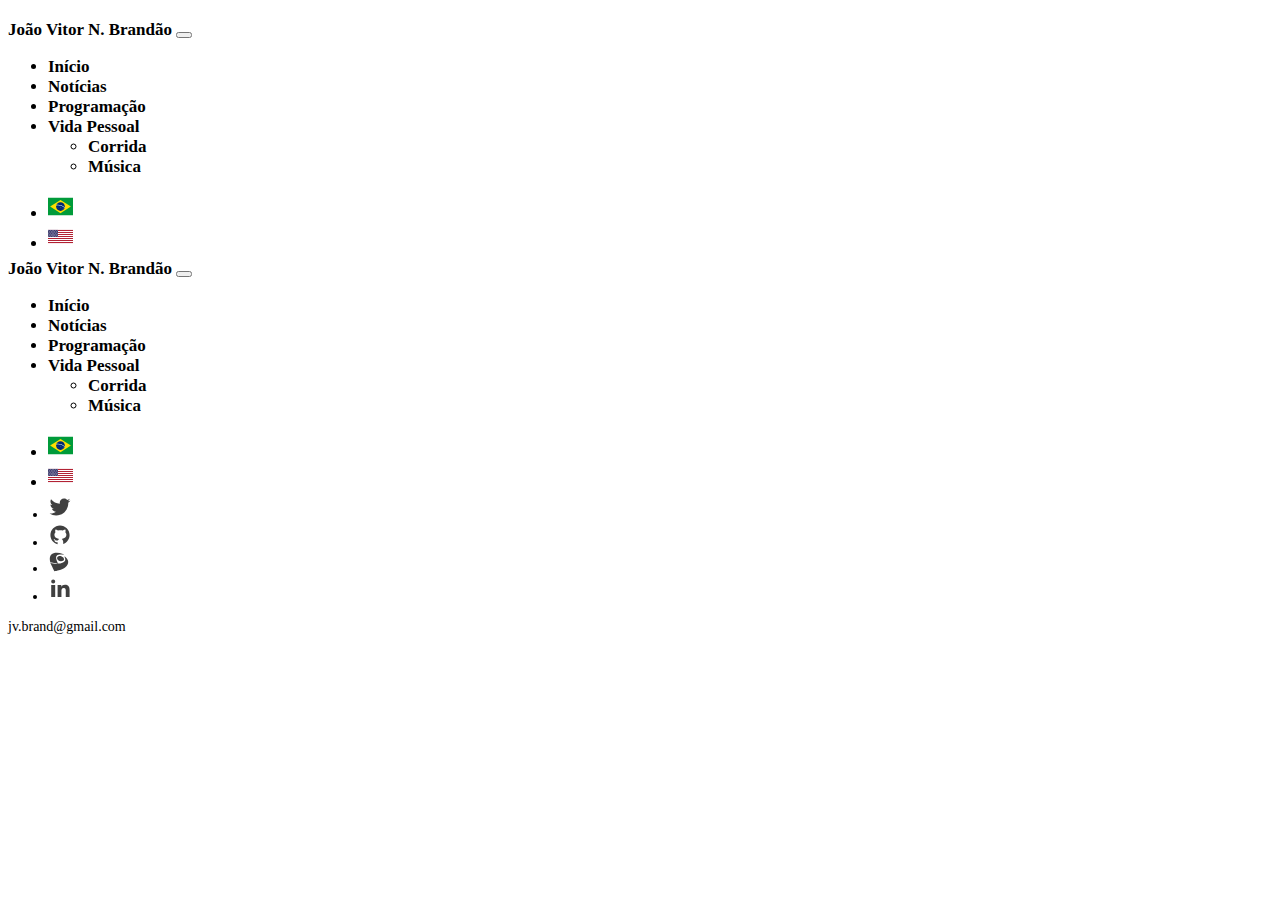
<file: programming_pt.html>
<!DOCTYPE html>

<html lang="en">
    <head>
        <meta charset="utf-8">
        <meta name="viewport" content="width=device-width, initial-scale=1">

        <link href="https://cdn.jsdelivr.net/npm/bootstrap@5.2.3/dist/css/bootstrap.min.css" rel="stylesheet" integrity="sha384-rbsA2VBKQhggwzxH7pPCaAqO46MgnOM80zW1RWuH61DGLwZJEdK2Kadq2F9CUG65" crossorigin="anonymous">
        <link href="styles.css" rel="stylesheet">

        <title>João Vitor N. Brandão</title>

    </head>
    <body>

        <!-- Navbar in screens on lg or bigger -->
        <header class="header-margin">
            <nav class="d-none d-lg-block navbar navbar-expand-lg bg-transparent sticky-top" aria-label="Main navigation">
              <div class="container-fluid d-flex align-items-center" role="navigation">
                <div class="d-flex justify-content-start ms-4 pe-4">
                  <a class="navbar-brand" href="index.html">João Vitor N. Brandão</a>
                  <button class="navbar-toggler" type="button" data-bs-toggle="collapse" data-bs-target="#navbarSupportedContent" aria-controls="navbarSupportedContent" aria-expanded="false" aria-label="Toggle navigation">
                    <span class="navbar-toggler-icon"></span>
                  </button>
                </div>
                <div class="collapse navbar-collapse d-flex justify-content-center" id="navbarSupportedContent">
                  <ul class="navbar-nav mb-lg-0">
                    <li class="nav-item">
                      <a class="nav-link active" aria-current="page" href="index_pt.html">Início</a>
                    </li>
                    <li class="nav-item">
                      <a class="nav-link" href="news_pt.html">Notícias</a>
                    </li>
                    <li class="nav-item">
                      <a class="nav-link" href="programming_pt.html">Programação</a>
                    </li>
                    <li class="nav-item dropdown">
                      <a class="nav-link dropdown-toggle" href="personal_life_pt.html" role="button" data-bs-toggle="dropdown" aria-expanded="false">
                        Vida Pessoal
                      </a>
                      <ul class="dropdown-menu">
                        <li><a class="dropdown-item" href="#">Corrida</a></li>
                        <li><a class="dropdown-item" href="#">Música</a></li>
                      </ul>
                    </li>
                  </ul>
                </div>
                <div class="d-flex justify-content-end collapse navbar-collapse me-4 pe-4" id="navbarSupportedContent">
                  <ul class="navbar-nav mb-lg-0">
                    <li class="nav-item"><a href="programming_pt.html" class="nav-link"><img src="images/brasil.svg" class="flag"></a></li>
                    <li class="nav-item"><a href="programming.html" class="nav-link"><img src="images/usa.svg" class="flag"></a></li>
                  </ul>
                </div>
              </div>
            </nav>
          </header>

          <!-- Header on screens smaller than lg -->
          <header class="header-margin">
            <nav class="d-lg-none navbar bg-transparent sticky-top" aria-label="Main navigation">
              <div class="container-fluid d-flex justify-content-center align-items-center" role="navigation">
                <div class="m-auto p-auto">
                  <a class="navbar-brand" href="index_pt.html">João Vitor N. Brandão</a>
                  <button class="navbar-toggler" type="button" data-bs-toggle="collapse" data-bs-target="#navbarSupportedContent" aria-controls="navbarSupportedContent" aria-expanded="false" aria-label="Toggle navigation">
                    <span class="navbar-toggler-icon"></span>
                  </button>
                </div>
                <div class="collapse navbar-collapse" id="navbarSupportedContent">
                  <ul class="navbar-nav mb-lg-0">
                    <li class="nav-item">
                      <a class="nav-link active" aria-current="page" href="index_pt.html">Início</a>
                    </li>
                    <li class="nav-item">
                      <a class="nav-link" href="news_pt.html">Notícias</a>
                    </li>
                    <li class="nav-item">
                      <a class="nav-link" href="programming_pt.html">Programação</a>
                    </li>
                    <li class="nav-item dropdown">
                      <a class="nav-link dropdown-toggle" href="personal_life_pt.html" role="button" data-bs-toggle="dropdown" aria-expanded="false">
                        Vida Pessoal
                      </a>
                      <ul class="dropdown-menu">
                        <li><a class="dropdown-item" href="#">Corrida</a></li>
                        <li><a class="dropdown-item" href="#">Música</a></li>
                      </ul>
                    </li>
                  </ul>
                </div>
                <div class="collapse navbar-collapse" id="navbarSupportedContent">
                  <ul class="navbar-nav mb-lg-0">
                    <li class="nav-item"><a href="programming_pt.html" class="nav-link"><img src="images/brasil.svg" class="flag"></a></li>
                    <li class="nav-item"><a href="programming.html" class="nav-link"><img src="images/usa.svg" class="flag"></a></li>
                  </ul>
                </div>
            </nav>
          </header>

        <!-- Main text of the page -->
        <body>

        </body>

        <!-- Footer of the page -->
        <footer>
          <div class="container text-center">
            <div class="row justify-content-md-center">
              <ul class="list-inline">
                <li class="list-inline-item text-muted"><a href="https://twitter.com/JoaoLJ81"><img src="images/twitter.svg"></a></li>
                <li class="list-inline-item text-muted"><a href="https://github.com/JoaoLJ81"><img src="images/github.svg"></a></li>
                <li class="list-inline-item text-muted"><a href="http://lattes.cnpq.br/5144723806682925"><img src="images/lattes.svg"></a></li>
                <li class="list-inline-item text-muted"><a href="http://linkedin.com/in/joao-vitor-neves-brandao-313176255"><img src="images/linkedin.svg"></a></li>
              </ul>
            </div>

            <div class="row justify-content-center align-self-center">
              <p class="text-muted text-center">jv.brand@gmail.com</p>
            </div>
          </div>
        </footer>




        <script src="https://cdn.jsdelivr.net/npm/bootstrap@5.2.3/dist/js/bootstrap.bundle.min.js" integrity="sha384-kenU1KFdBIe4zVF0s0G1M5b4hcpxyD9F7jL+jjXkk+Q2h455rYXK/7HAuoJl+0I4" crossorigin="anonymous"></script>
    </body>
</html>
</file>
<file: styles.css>
header{
    font-family: Georgia, Times, serif;
    font-size: 17px;
}

.header-margin{
    margin-top: 20px;
    margin-bottom: -15px;
}

body{
    font-family: "Time New Roman", Times, serif;
    font-size: 18px;
}

footer{
    font-family: "Time New Roman", Times, serif;
    font-size: 14px;
}

a:link, a:visited{
    text-decoration: none;
    color: black;
    font-weight: bold;
}

#profile{
    width: 170px;
    height: 170px;
}

.flag{
    width: 25px;
    height: 25px;
    margin: 0;
    padding: 0;
}

p{
    text-align: justify;
    text-justify: inter-word;
}

#negative{
    margin-top: -30px;
}
</file>
